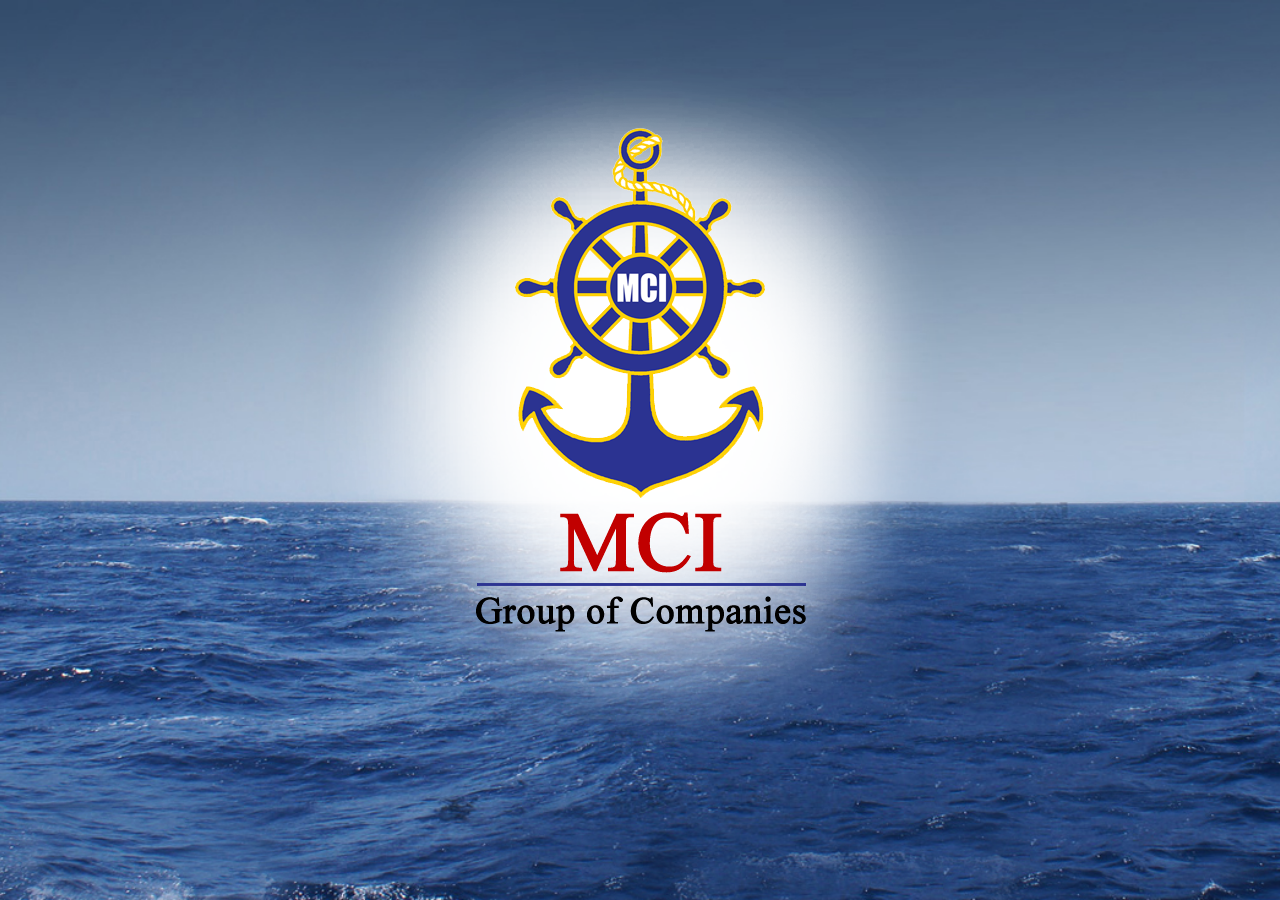
<file: index.html>
<!DOCTYPE html>

<html lang="en">

<head>
    <meta charset="UTF-8">
    <meta name="viewport" content="width=device-width, initial-scale=1.0">
    <title>MCI Defence</title>
    <link rel="icon" type="image/x-icon" href="assets/img/mci-favicon.png">

  <style>
body {
    background: url(assets/img/bg_img02.jpg) repeat scroll 0 0 transparent;
    background-attachment: fixed !important;
    background-position: 50% 50% !important;
    background-repeat: no-repeat;
    margin: 0px;
    padding: 0px;
    background-size: cover !important;
}  
img{
    max-width:100%;
}
  </style>
</head>

<body>
   <div align="center"><br><br>


      <a href="home.html"><img src="assets/img/logo-mainn.png"></a>
</div>
      </body>

</body>

</html>
</file>
